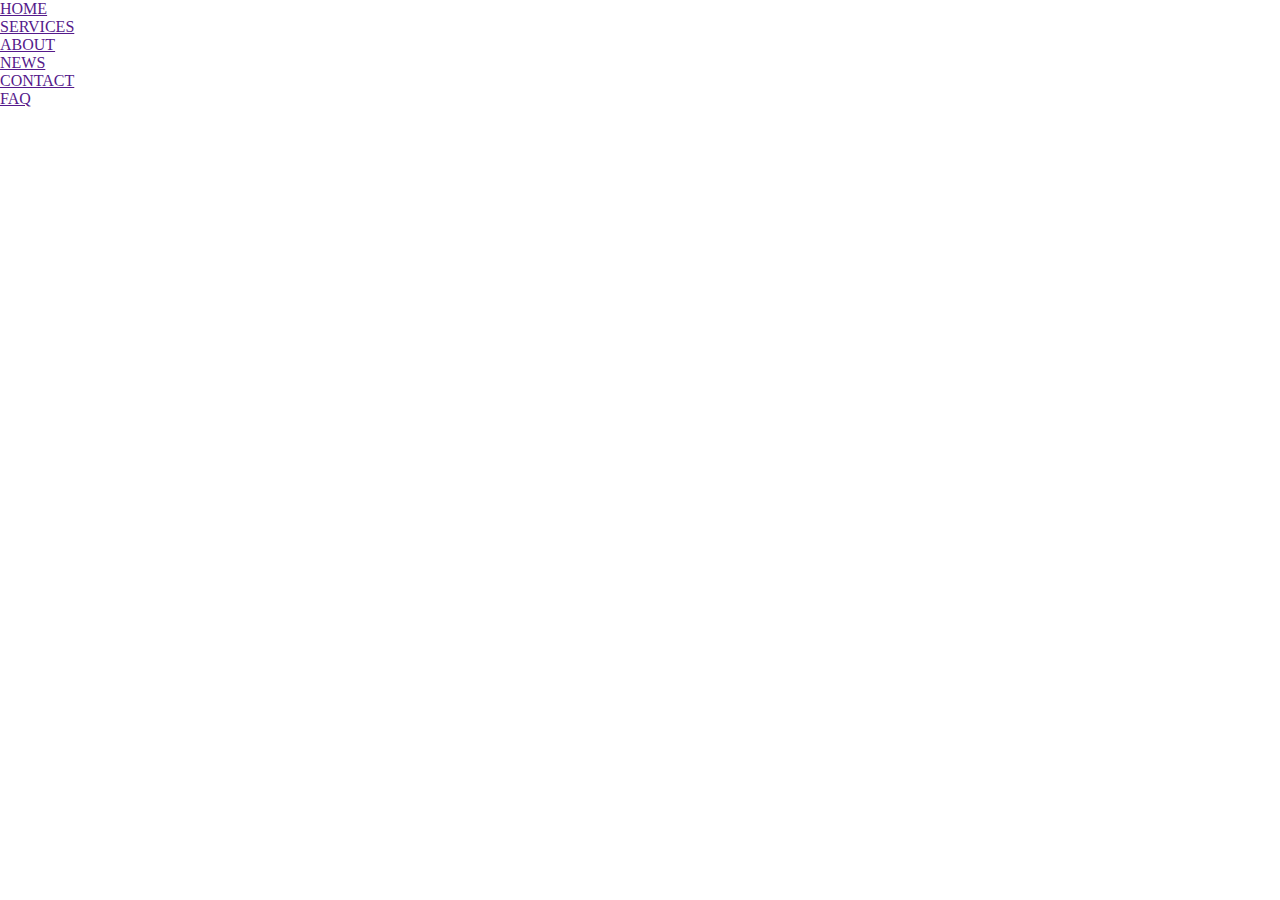
<file: index.html>
<html>
<head>
<title>Bussiness Website</title>
<link rel ="stylesheet" type="text/css" href="style.css">

    </head>
    <body>
        <header>
            
            
            <div class="row">
             <ul class="main-nav">
                    <li><a href=""> HOME </a></li>
                    <li><a href=""> SERVICES </a></li>
                    <li><a href=""> ABOUT </a></li>
                    <li><a href=""> NEWS </a></li>
                    <li><a href=""> CONTACT </a></li>
                    <li><a href=""> FAQ </a></li>

            </ul>

            </div>








        </header>

    </body>
</html>
</file>
<file: style.css>
*
{
    margin: 0;
    padding: 0;
}

body
{
    background-image: url("ffg.jpg")
    height: 100vh;
    background-size:cover ;
    background-position:center ;
}
</file>
